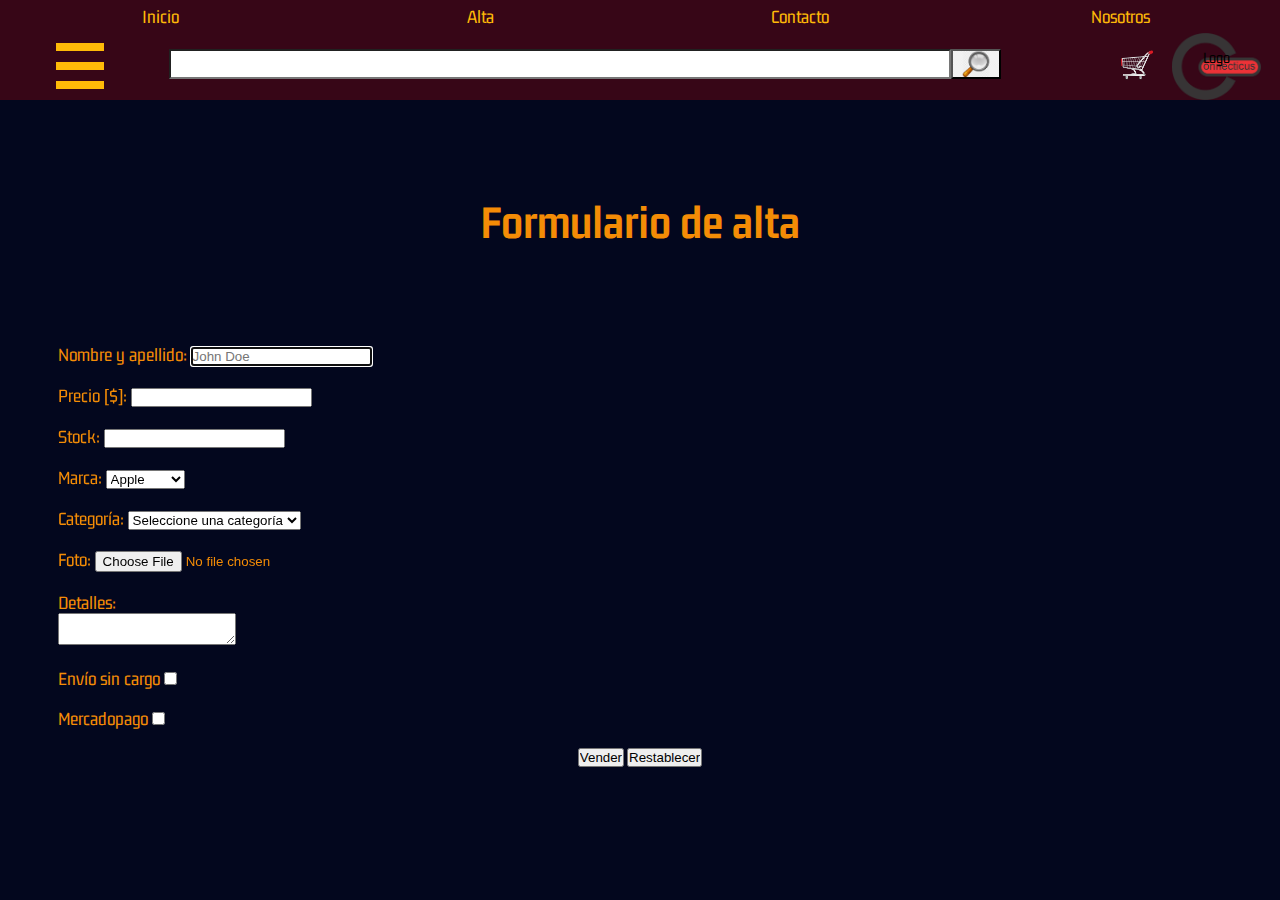
<file: alta.html>
<!DOCTYPE html>
<html lang="es">
<head>
    <meta charset="UTF-8">
    <meta http-equiv="X-UA-Compatible" content="IE=edge">
    <meta name="viewport" content="width=device-width, initial-scale=1.0">
    <title>Alta</title>
    <link rel="stylesheet" href="/css/main.css">
</head>
<body>
    <header class="main-header">
        <input type="checkbox" id="menu">
        <nav class="nav-bar">
            <ul class="nav-bar__nav-list">
                <li class="nav-bar__nav-item">
                    <a class="nav-bar__nav-link" href="index.html">Inicio</a>
                </li>
                <li class="nav-bar__nav-item">
                    <a class="nav-bar__nav-link" href="alta.html">Alta</a>
                </li>
                <li class="nav-bar__nav-item">
                    <a class="nav-bar__nav-link" href="contacto.html">Contacto</a>
                </li>
                <li class="nav-bar__nav-item">
                    <a class="nav-bar__nav-link" href="nosotros.html">Nosotros</a>
                </li>
            </ul>
        </nav>
        <div class="search-bar">
            <div class="search-bar__logo-container">
                Logo
            </div>
            <form class="search-bar__form-container">
                <!-- <label class="search-bar__form-label" for="busqueda">Buscar</label> -->
                <input class="search-bar__form-search" id="busqueda" type="search">
                <input class="search-bar__form-submit" type="submit" value="">
            </form>
            <div class="search-bar__carrito-container">
                <a class="search-bar__carrito-container" href="/carrito.html"><img src="/img/productos/shopping_cart.svg" alt="carrito"></a>
            </div>
            <div class="menu-toggle">
                <label class="menu-toggle__label" for="menu">
                    <span class="menu-toggle__pan-arriba"></span>
                    <span class="menu-toggle__medallon"></span>
                    <span class="menu-toggle__pan-abajo"></span>
                </label>
            </div>
        </div>
    </header>
    <h1>Formulario de alta</h1>
    <form action="alta.js"> 
            <div class="form-container">
            <div class="name">
                <label for="name">Nombre y apellido:</label>
                <input id="name" name="name" autofocus required minlength="2" placeholder="John Doe">
            </div>
            <div class="price">
                <label for="price">Precio [$]:</label>
                <input id="price" type="number" name="price" required min="0" step="5">
            </div>
            <div class="stock">
                <label for="stock">Stock:</label>
                <input id="stock" type="number" name="stock">
            </div>
            <div class="brand">
                <label for="brand">Marca:</label>
                <select name="brand" id="brand">
                    <!-- <option value="0"></option> -->
                    <option value="2">Apple</option>
                    <option value="8">Canon</option>
                    <option value="10">Dell</option>
                    <option value="5">DJI</option>
                    <option value="8">Google</option>
                    <option value="7">JBL</option>
                    <option value="12">LG</option>
                    <option value="3">Samsung</option>
                    <option value="8">Sony</option>
                </select>
            </div>
            <div class="class">
                <label for="class">Categoría:</label>
                <select name="class" id="class">
                    <option value="">Seleccione una categoría</option>
                    <optgroup label="Informática">
                        <option value="10">PC</option>
                        <option value="2">Notebook</option>
                        <option value="4">Tablet</option>
                        <option value="12">Periféricos</option>
                    </optgroup>
                    <optgroup label="Telefonía">
                        <option value="14">Smartphones</option>
                        <option value="8">Telefonos</option>
                        <option value="5">Faxes</option>
                    </optgroup>
                    <optgroup label="Fotografía y video">
                        <option value="13">Cámaras</option>
                        <option value="3">Videofilmadoras</option>
                    </optgroup>
                    <optgroup label="Televisión">
                        <option value="10">TV</option>
                        <option value="2">Smart TV</option>
                        <option value="4">Periféricos</option>
                    </optgroup>
                    <optgroup label="Drones">
                        <option value="18">Drones</option>
                    </optgroup>
                </select>
            </div>
            <div class="photo">
                <label for="photo">Foto:</label>
                <input type="file" name="photo" id="photo" required>
            </div>
            <div class="details">
                <label for="details">Detalles:</label>
                <br>
                <textarea name="details" id="details"></textarea>
            </div>
            <div class="delivery">
                <label for="delivery">Envío sin cargo</label>
                <input type="checkbox" id="delivery" name="delivery" value="si">
            </div>
            <div class="mercadopago">
                <label for="maercadopago">Mercadopago</label>
                <input type="checkbox" id="maercadopago" name="mercadopago" value="si">
            </div>
            <div class="sale">
                <input type="submit" value="Vender">
                <input type="reset" value="Restablecer">
            </div>
        </div>
        </form>
</body>
</html>
</file>
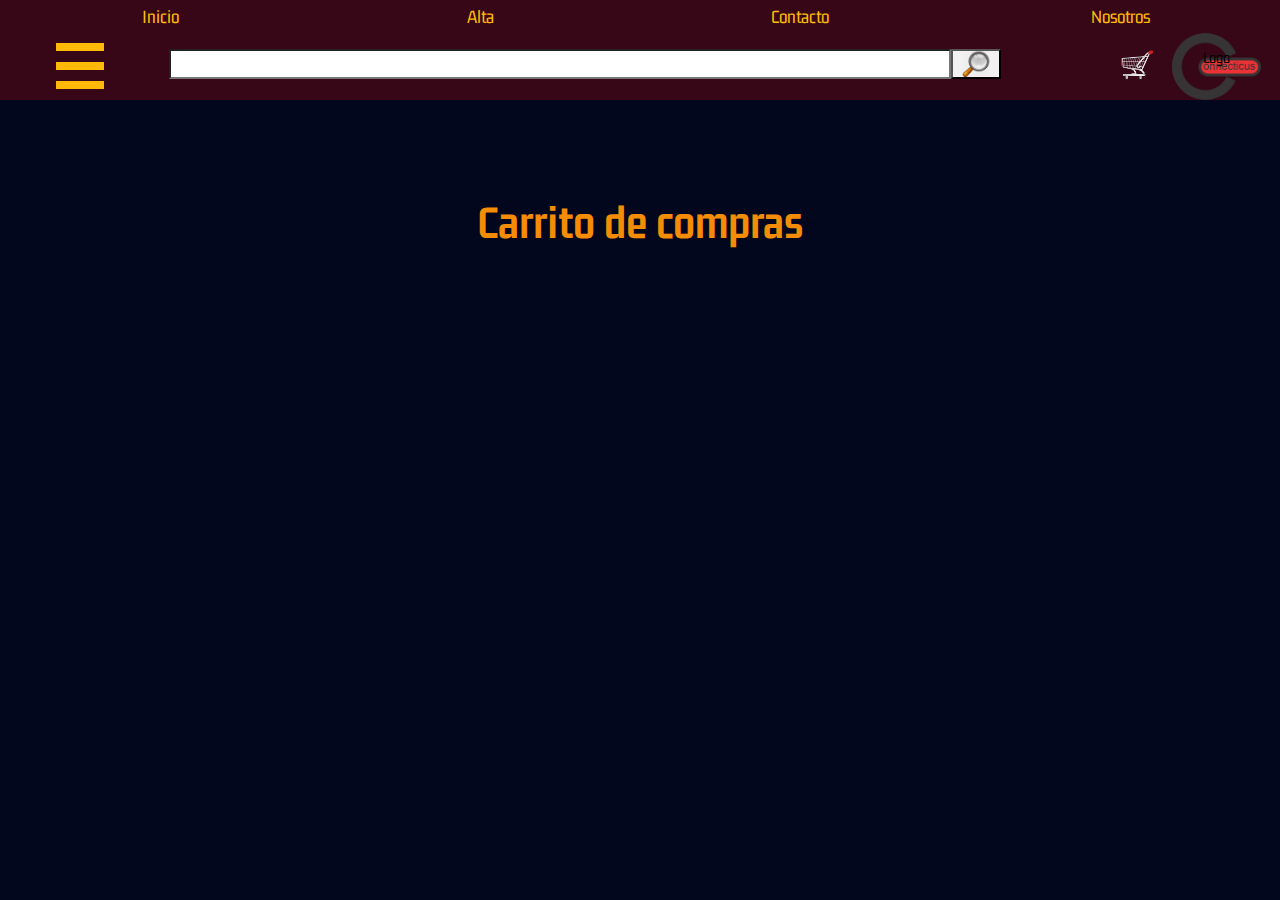
<file: carrito.html>
<!DOCTYPE html>
<html lang="es">
<head>
    <meta charset="UTF-8">
    <meta http-equiv="X-UA-Compatible" content="IE=edge">
    <meta name="viewport" content="width=device-width, initial-scale=1.0">
    <title>Carrito</title>
    <link rel="stylesheet" href="/css/main.css">
</head>
<body>
    <header class="main-header">
        <input type="checkbox" id="menu">
        <nav class="nav-bar">
            <ul class="nav-bar__nav-list">
                <li class="nav-bar__nav-item">
                    <a class="nav-bar__nav-link" href="index.html">Inicio</a>
                </li>
                <li class="nav-bar__nav-item">
                    <a class="nav-bar__nav-link" href="alta.html">Alta</a>
                </li>
                <li class="nav-bar__nav-item">
                    <a class="nav-bar__nav-link" href="contacto.html">Contacto</a>
                </li>
                <li class="nav-bar__nav-item">
                    <a class="nav-bar__nav-link" href="nosotros.html">Nosotros</a>
                </li>
            </ul>
        </nav>
        <div class="search-bar">
            <div class="search-bar__logo-container">
                Logo
            </div>
            <form class="search-bar__form-container">
                <!-- <label class="search-bar__form-label" for="busqueda">Buscar</label> -->
                <input class="search-bar__form-search" id="busqueda" type="search">
                <input class="search-bar__form-submit" type="submit" value="">
            </form>
            <div class="search-bar__carrito-container">
                <a class="search-bar__carrito-container" href="/carrito.html"><img src="/img/productos/shopping_cart.svg" alt="carrito"></a>
            </div>
            <div class="menu-toggle">
                <label class="menu-toggle__label" for="menu">
                    <span class="menu-toggle__pan-arriba"></span>
                    <span class="menu-toggle__medallon"></span>
                    <span class="menu-toggle__pan-abajo"></span>
                </label>
            </div>
        </div>
    </header>
    <h1>Carrito de  compras</h1>
</body>
</html>
</file>
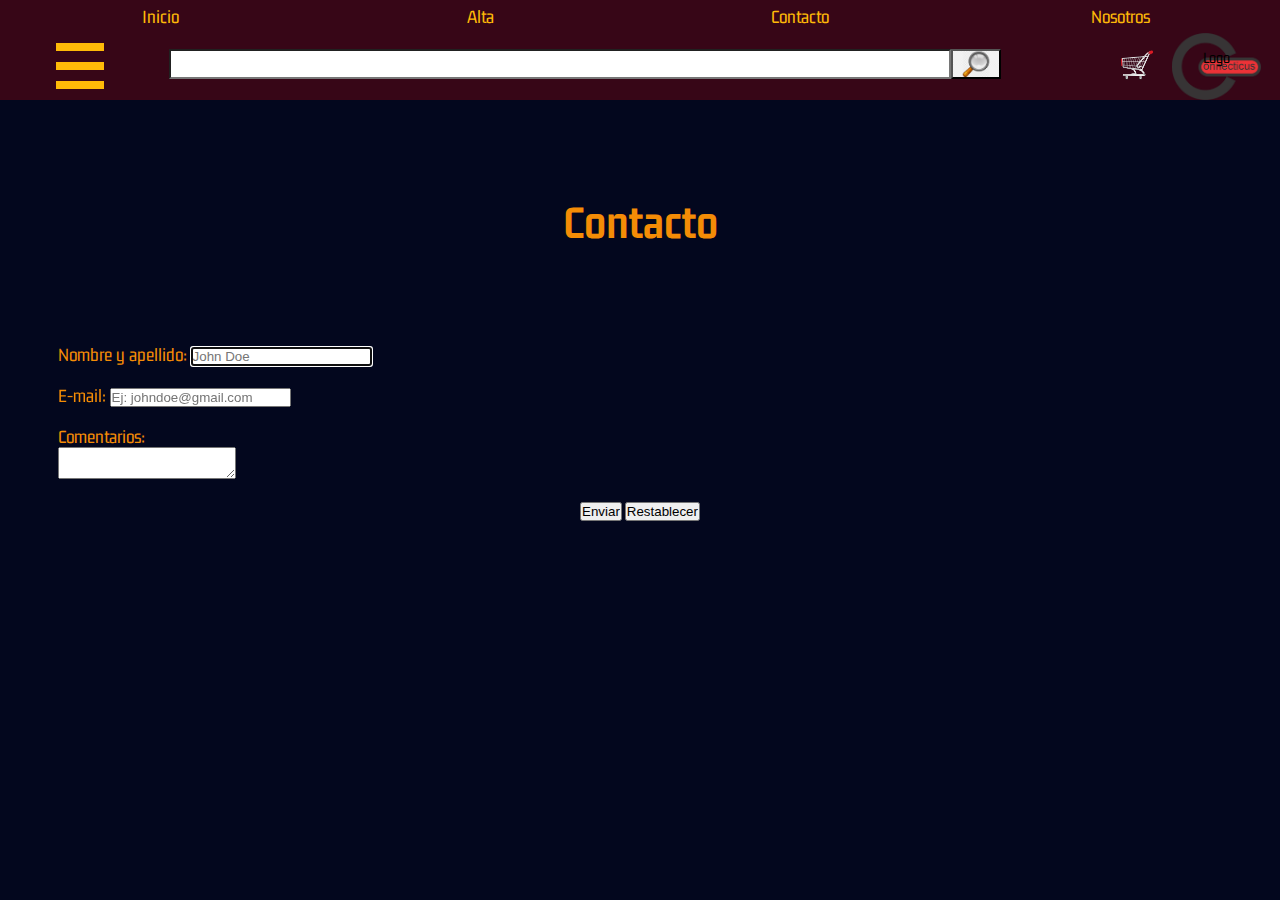
<file: contacto.html>
<!DOCTYPE html>
<html lang="es">
<head>
    <meta charset="UTF-8">
    <meta http-equiv="X-UA-Compatible" content="IE=edge">
    <meta name="viewport" content="width=device-width, initial-scale=1.0">
    <title>Contacto</title>
    <link rel="stylesheet" href="/css/main.css">
</head>
<body>
    <header class="main-header">
        <input type="checkbox" id="menu">
        <nav class="nav-bar">
            <ul class="nav-bar__nav-list">
                <li class="nav-bar__nav-item">
                    <a class="nav-bar__nav-link" href="index.html">Inicio</a>
                </li>
                <li class="nav-bar__nav-item">
                    <a class="nav-bar__nav-link" href="alta.html">Alta</a>
                </li>
                <li class="nav-bar__nav-item">
                    <a class="nav-bar__nav-link" href="contacto.html">Contacto</a>
                </li>
                <li class="nav-bar__nav-item">
                    <a class="nav-bar__nav-link" href="nosotros.html">Nosotros</a>
                </li>
            </ul>
        </nav>
        <div class="search-bar">
            <div class="search-bar__logo-container">
                Logo
            </div>
            <form class="search-bar__form-container">
                <!-- <label class="search-bar__form-label" for="busqueda">Buscar</label> -->
                <input class="search-bar__form-search" id="busqueda" type="search">
                <input class="search-bar__form-submit" type="submit" value="">
            </form>
            <div class="search-bar__carrito-container">
                <a class="search-bar__carrito-container" href="/carrito.html"><img src="/img/productos/shopping_cart.svg" alt="carrito"></a>
            </div>
            <div class="menu-toggle">
                <label class="menu-toggle__label" for="menu">
                    <span class="menu-toggle__pan-arriba"></span>
                    <span class="menu-toggle__medallon"></span>
                    <span class="menu-toggle__pan-abajo"></span>
                </label>
            </div>
        </div>
    </header>
    <h1>Contacto</h1>
    <form action="contacto.js"> 
        <div class="form-container">
        <div class="name">
            <label for="name">Nombre y apellido:</label>
            <input id="name" name="name" autofocus required minlength="2" placeholder="John Doe">
        </div>

        <div class="email">
            <label for="email">E-mail:</label>
            <input type="email" id="email" name="email" required  placeholder="Ej: johndoe@gmail.com">
        </div>
       
        <div class="comments">
            <label for="comments">Comentarios:</label>
            <br>
            <textarea name="comments" id="comments"></textarea>
        </div>
     
        <div class="sale">
            <input type="submit" value="Enviar">
            <input type="reset" value="Restablecer">
        </div>
    </div>
    </form>
</body>
</html>
</file>
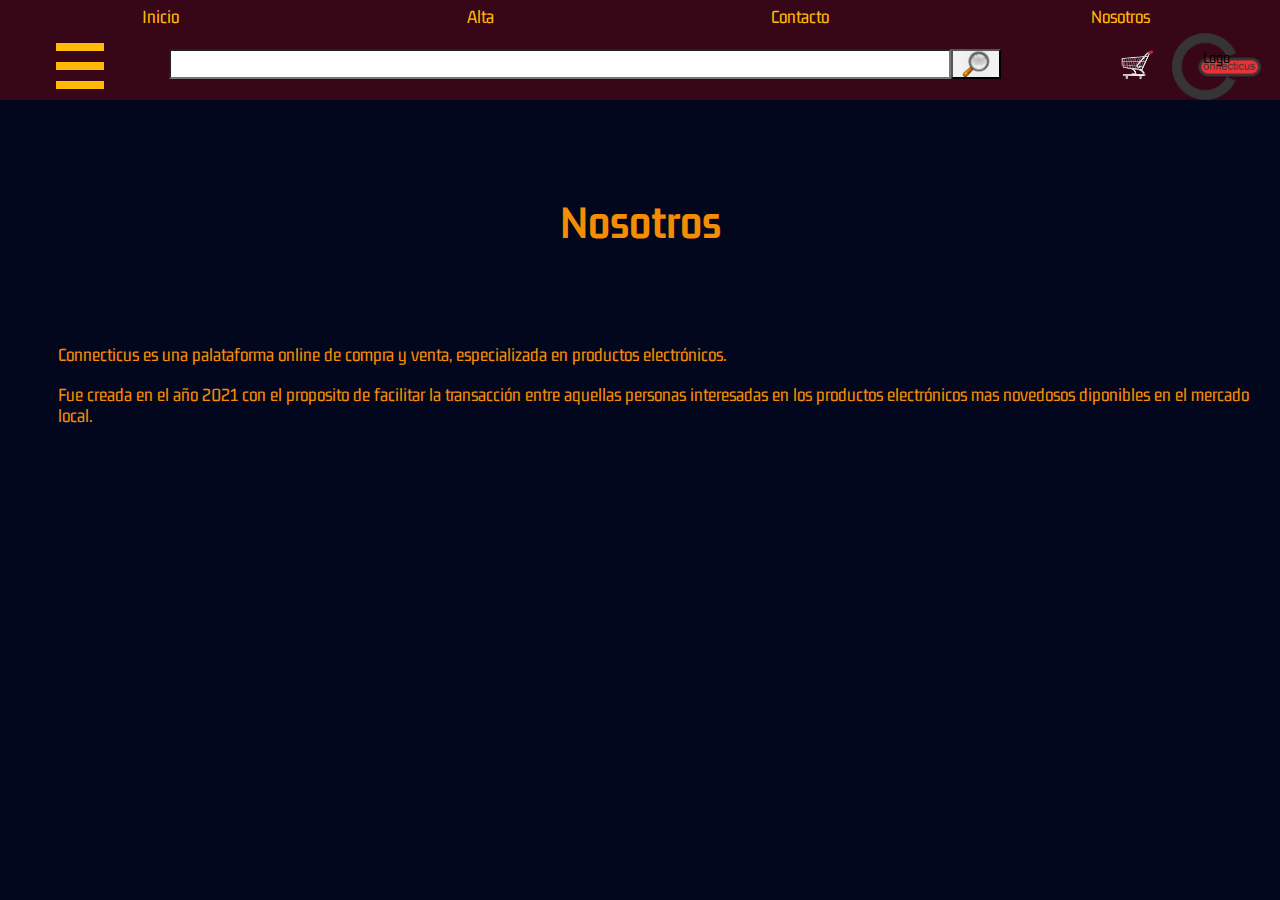
<file: nosotros.html>
<!DOCTYPE html>
<html lang="es">
<head>
    <meta charset="UTF-8">
    <meta http-equiv="X-UA-Compatible" content="IE=edge">
    <meta name="viewport" content="width=device-width, initial-scale=1.0">
    <title>Nosotros</title>
    <link rel="stylesheet" href="/css/main.css">
</head>
<body>
    <header class="main-header">
        <input type="checkbox" id="menu">
        <nav class="nav-bar">
            <ul class="nav-bar__nav-list">
                <li class="nav-bar__nav-item">
                    <a class="nav-bar__nav-link" href="index.html">Inicio</a>
                </li>
                <li class="nav-bar__nav-item">
                    <a class="nav-bar__nav-link" href="alta.html">Alta</a>
                </li>
                <li class="nav-bar__nav-item">
                    <a class="nav-bar__nav-link" href="contacto.html">Contacto</a>
                </li>
                <li class="nav-bar__nav-item">
                    <a class="nav-bar__nav-link" href="nosotros.html">Nosotros</a>
                </li>
            </ul>
        </nav>
        <div class="search-bar">
            <div class="search-bar__logo-container">
                Logo
            </div>
            <form class="search-bar__form-container">
                <!-- <label class="search-bar__form-label" for="busqueda">Buscar</label> -->
                <input class="search-bar__form-search" id="busqueda" type="search">
                <input class="search-bar__form-submit" type="submit" value="">
            </form>
            <div class="search-bar__carrito-container">
                <a class="search-bar__carrito-container" href="/carrito.html"><img src="/img/productos/shopping_cart.svg" alt="carrito"></a>
            </div>
            <div class="menu-toggle">
                <label class="menu-toggle__label" for="menu">
                    <span class="menu-toggle__pan-arriba"></span>
                    <span class="menu-toggle__medallon"></span>
                    <span class="menu-toggle__pan-abajo"></span>
                </label>
            </div>
        </div>
    </header>
    <h1>Nosotros</h1>

    <p>
        Connecticus es una palataforma online de compra y venta, especializada en productos electrónicos.
    </p>
    <p>  
        Fue creada en el año 2021 con el proposito de facilitar la transacción entre aquellas personas interesadas en los productos electrónicos mas novedosos diponibles en el mercado local.
    </p>   
</body>
</html>
</file>
<file: css/main.css>
@import url("https://fonts.googleapis.com/css2?family=Gemunu+Libre:wght@800&display=swap");
*,
*::after,
*::before {
  margin: 0;
  padding: 0;
  box-sizing: inherit;
}

body {
  box-sizing: border-box;
}

body {
  font-family: "Gemunu Libre", sans-serif;
}

.u-text-align-center {
  text-align: center;
}

.u-text-align-justify {
  text-align: justify;
}

.u-text-align-left {
  text-align: left;
}

.u-text-align-right {
  text-align: right;
}

.card {
  background-color: transparent;
  perspective: 1000px;
  flex-grow: 1;
  width: 300px;
  max-width: 300px;
  height: 300px;
  display: block;
  position: relative;
  isolation: isolate;
  color: red;
  -moz-transition: all 0.2s;
  -webkit-transition: all 0.2s;
  transition: all 0.2s;
  border-radius: 3em;
  backface-visibility: hidden;
}
.card:hover .card__article {
  transform: rotateY(180deg);
}
.card__image {
  position: absolute;
  overflow: hidden;
  background-color: transparent;
  width: 100%;
  height: 100%;
  backface-visibility: hidden;
  background-size: cover;
  background-repeat: no-repeat;
  background-position-x: center;
  background-position-y: center;
  border-radius: 3em;
}
.card__content {
  position: absolute;
  overflow-y: auto;
  height: 100%;
  width: 100%;
  backface-visibility: visible;
  transform: rotateY(180deg);
  border-top-right-radius: 20px;
  border-radius: 3em;
}
.card .card__heading {
  text-align: center;
  font-size: 2em;
  color: #D00000;
  padding-bottom: 0.5em;
}
.card .card__characteristics {
  text-align: left;
  color: #e85d04;
  font-size: 1.5em;
  padding-bottom: 0.5em;
}
.card ul {
  text-align: center;
  color: brown;
  padding-bottom: 1em;
}
.card .card__price {
  text-align: left;
  color: white;
  font-size: 2em;
}
.card article {
  position: relative;
  width: 100%;
  height: 100%;
  text-align: center;
  transition: transform 0.8s;
  transform-style: preserve-3d;
}
@media (min-width: 1024px) {
  .card {
    min-width: 230px;
  }
}
@media (min-width: 1280px) {
  .card {
    min-width: 240px;
  }
}
@media (min-width: 426px) and (max-width: 768px) {
  .card {
    min-width: 100%;
    height: 200px;
  }
  .card__article {
    display: flex;
  }
  .card__image {
    width: 40%;
    clip-path: polygon(0 0, 100% 0, 90% 100%, 0 100%);
  }
  .card__content {
    top: 0;
  }
}

/*********************************
            HEADER
*********************************/
.main-header {
  display: flex;
  flex-direction: column;
}

#menu {
  display: none;
}

#menu:checked + .nav-bar {
  display: block;
}

#menu:checked ~ .search-bar .menu-toggle__label {
  background-color: #370617;
}

/*********************************
            NAV BAR
*********************************/
.nav-bar {
  background-color: #370617;
}

.nav-bar__nav-list {
  display: flex;
  list-style-type: none;
}

.nav-bar__nav-item {
  flex: 1;
  display: block;
  text-align: center;
  font-size: 1.2em;
}

.nav-bar__nav-link {
  display: block;
  background-color: #370617;
  color: #ffba08;
  padding: 0.3em 2em;
  text-decoration: none;
  width: auto;
}

/*********************************
            SEARCH BAR
*********************************/
.search-bar {
  display: flex;
  background-color: olivedrab;
  justify-content: flex-end;
}

.search-bar__logo-container,
.search-bar__form-container,
.search-bar__carrito-container {
  padding: 1em;
  flex: 1;
  background-color: #370617;
}

.search-bar__logo-container {
  order: 1;
  background-color: #370617;
  background-image: url(/img/productos/Connecticus.png);
  background-position: center;
  background-repeat: no-repeat;
  background-size: contain;
  flex-basis: 10%;
  text-align: center;
  color: black;
}

.search-bar__form-container {
  background-color: #370617;
  flex-basis: 80%;
  display: flex;
  justify-content: center;
  order: -1;
}

.search-bar__form-label {
  display: none;
}

.search-bar__form-search {
  background-color: #fff;
  height: 30px;
  width: 80%;
}

.search-bar__form-submit {
  background-image: url("/img/productos/magnifier.png");
  background-color: #ffba08;
  background-repeat: no-repeat;
  background-size: cover;
  height: 30px;
  width: 50px;
  cursor: pointer;
}

.search-bar__carrito-container {
  flex: 0 0 1em;
  background-size: contain;
  background-repeat: no-repeat;
  background-position: center;
  order: -1;
}

/*********************************
            MENU TOGGLE
*********************************/
.menu-toggle {
  display: flex;
  background-color: #370617;
  flex: 0 0 5em;
  position: relative;
  cursor: pointer;
  order: -2;
}

.menu-toggle__label {
  display: flex;
  flex-direction: column;
  justify-content: space-evenly;
  background-color: #370617;
  margin: 0 70%;
  cursor: pointer;
}

.menu-toggle__pan-arriba,
.menu-toggle__medallon,
.menu-toggle__pan-abajo {
  position: relative;
  background-color: #ffba08;
  width: 3em;
  height: 0.5em;
  transition: 0.5s;
}

@media (max-width: 768px) {
  .main-header {
    flex-direction: column-reverse;
  }

  .menu-toggle {
    display: none;
  }

  .nav-bar {
    display: block;
  }

  .nav-bar__nav-list {
    flex-direction: column;
  }
}
.section-cards {
  background-color: #03071e;
  color: #f48c06;
  padding: 1em;
}
.section-cards header h1 {
  color: #d00000;
  text-align: center;
  font-size: 4em;
}
.section-cards header p {
  color: #f48c06;
  font-size: 1.5em;
  font-style: italic;
  margin-top: 1em;
  margin-left: 2em;
  margin-bottom: 1em;
}

.cards-container {
  display: flex;
  flex-wrap: wrap;
  gap: 4em;
  justify-content: space-evenly;
}

@media (min-width: 1024px) {
  .cards-container {
    flex-wrap: wrap;
  }
}
body {
  background-color: #03071E;
  color: #F48C06;
}
body h1 {
  font-size: 3em;
  text-align: center;
  padding: 2em;
}
body p {
  padding-bottom: 1em;
  padding-left: 3em;
  font-size: 1.2em;
}
body .name, body .price, body .stock, body .brand, body .class, body .photo, body .details, body .delivery, body .comments, body .email, body .mercadopago {
  padding-bottom: 1em;
  padding-left: 3em;
  font-size: 1.2em;
}

.form-container {
  display: flex;
  flex-direction: column;
  align-items: flex-start;
}
.form-container .sale {
  align-self: center;
}
</file>
